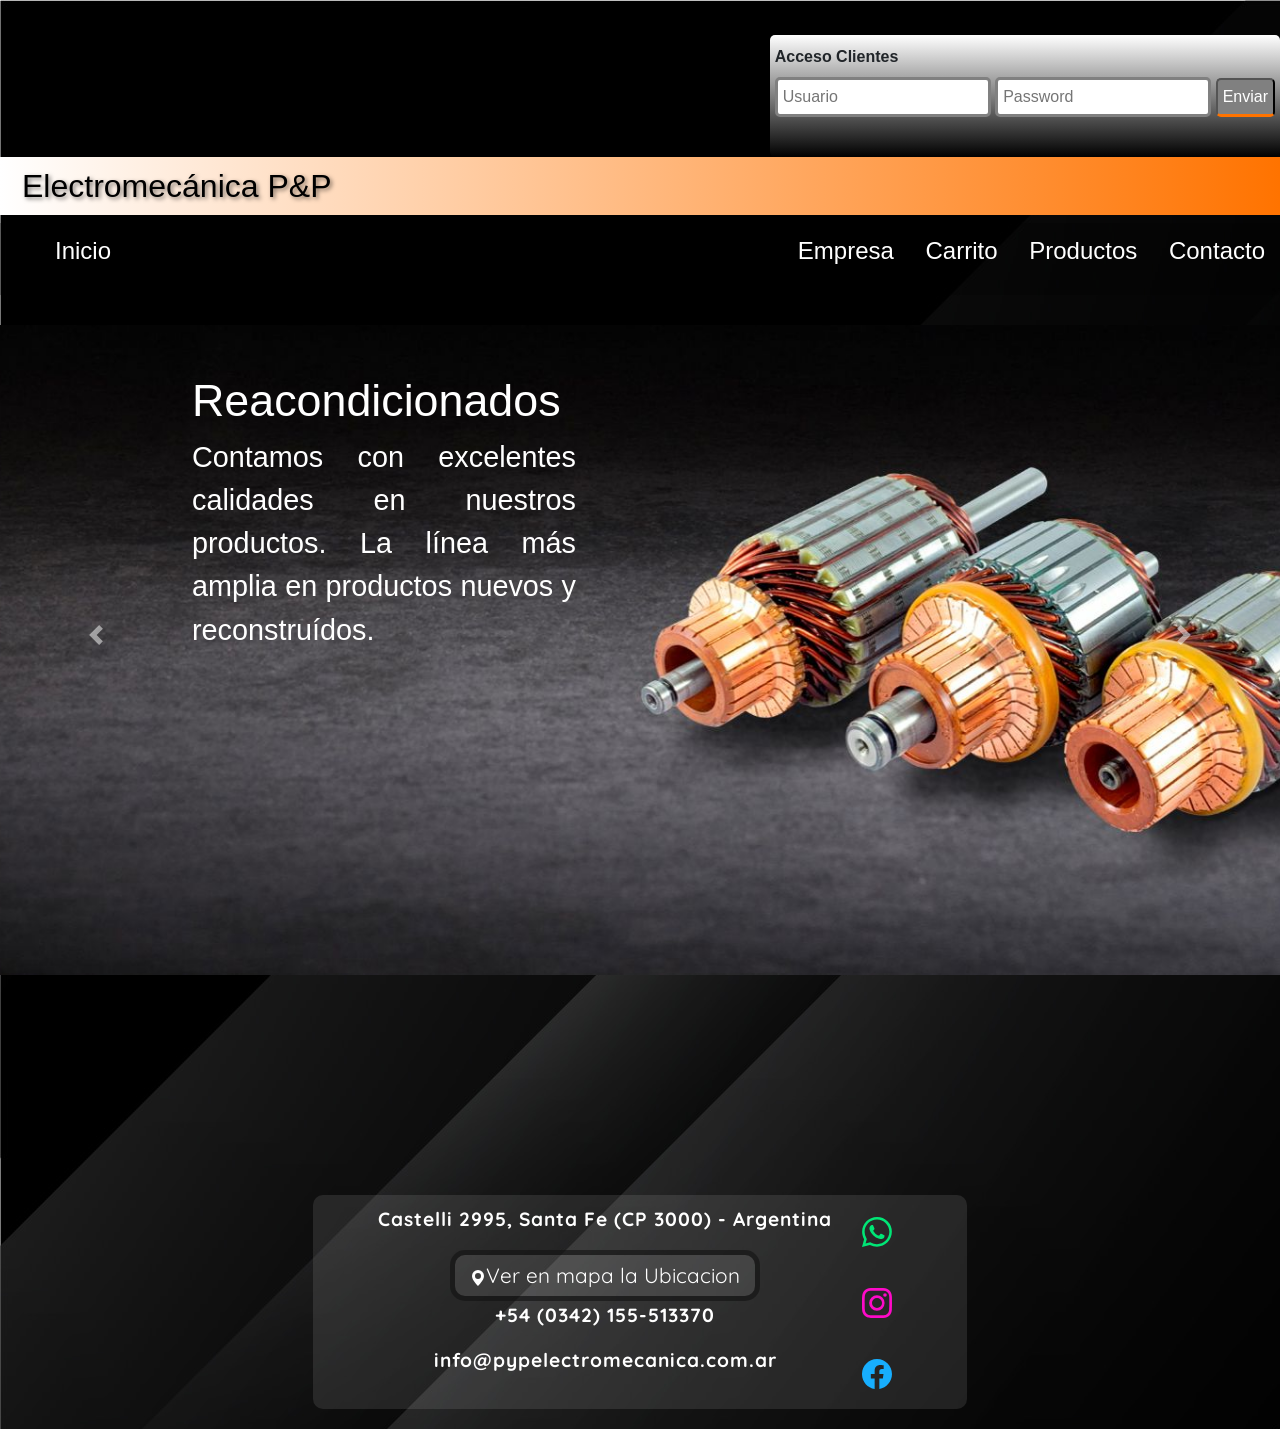
<file: index.html>
<!DOCTYPE html>
<html lang="en">
<head>
    <meta charset="UTF-8">
    <meta name="viewport" content="width=device-width, initial-scale=1.0">
    <meta name="description" content="Líder en respuestos de electricidad del automotor con la variedad mas amplia">
    <meta name="keywords" content="escobilla portaescobilla regulador motores_de_arranque estaño automotor">
    <title>Electromecánica P&P</title>
    <link rel="icon" href="./assets/pyp.png" type="img">
    <link rel="stylesheet" type="text/css" href="https://stackpath.bootstrapcdn.com/bootstrap/4.5.2/css/bootstrap.min.css">
    <script src="https://code.jquery.com/jquery-3.6.0.min.js"></script>
    <link rel="stylesheet" type="text/css" href="https://cdnjs.cloudflare.com/ajax/libs/animate.css/4.1.1/animate.min.css"/>
    <link rel="stylesheet" type="text/css" href="./estilos/estilo.css">
</head>
<body>
    <header>
        <div class="contenedor">
            <div class="acceso">
                <span>Acceso Clientes</span>
                <div class="input">
                    <input class="user" type="text" placeholder="Usuario">
                    <input class="pass" type="password" placeholder="Password">
                    <button class="enviar">Enviar</button>
                </div>
            </div>
        </div>
        <div class="compania">
            <h1 class="animate__animated animate__backInDown">Electromecánica P&P</h1>
        </div>
        <nav class="navegacion">
            <div class="inicio">
                <ul>
                    <li>
                        <a href="./index.html">Inicio</a> 
                    </li>
                </ul>
            </div>
            <div class="enlaces">
                <ul>
                    <li><a href="./page/empresa.html">Empresa</a></li>
                    <li><a href="./page/carrito.html">Carrito</a></li>
                    <li><a href="./page/producto.html">Productos</a></li>
                    <li><a href="./page/contacto.html">Contacto</a></li>
                </ul>
            <!-- Lista desplegable para pantallas pequeñas -->
                <select class="responsive-dropdown">
                    <option value="./index.html" selected>Inicio</a></option>
                    <option value="./page/empresa.html">Empresa</option>
                    <option value="./page/carrito.html">Carrito</option>
                    <option value="./page/producto.html">Productos</option>
                    <option value="./page/contacto.html">Contacto</option>
                </select>
            </div>
        </nav>
    </header>
    <main>
        <!-- Elementos de mi carrusel -->
        <div id="carousel" class="carousel slide" data-ride="carousel">
            <div class="carousel-inner">
                <div class="carousel-item active carousel-item-background reacondicionados">
                    <div class="carousel-caption d-md-flex align-items-center">
                        <div class="text">
                            <h2>Reacondicionados</h2>
                            <p>Contamos con excelentes calidades en nuestros productos. La línea más amplia en productos nuevos y reconstruídos. </p>
                        </div>
                    </div>
                </div>
                <div class="carousel-item carousel-item-background reguladores">
                    <div class="carousel-caption d-md-flex align-items-center">
                        <div class="text">
                            <h2>Reguladores</h2>
                            <p>Amplia línea de modelos en 12v y 24v. Importados y testeados de la mejor calidad</p>
                        </div>
                    </div>
                </div>
                <div class="carousel-item carousel-item-background portadiodos">
                    <div class="carousel-caption d-md-flex align-items-center">
                        <div class="text">
                            <h2>Rectificadores</h2>
                            <p>Excelente calidad, gran variedad y precios competitivos</p>
                        </div>
                    </div>
                </div>
            </div>
            <!-- Controles de navegación -->
            <a class="carousel-control-prev" href="#carousel" role="button" data-slide="prev">
                <span class="carousel-control-prev-icon" aria-hidden="true"></span>
                <span class="sr-only">Anterior</span>
            </a>
            <a class="carousel-control-next" href="#carousel" role="button" data-slide="next">
                <span class="carousel-control-next-icon" aria-hidden="true"></span>
                <span class="sr-only">Siguiente</span>
            </a>
        </div>
    </main>
    <footer>
        <div class="contactarse">
            <div class="contactoSinRedes">
                <p>Castelli 2995, Santa Fe (CP 3000) - Argentina</p>
                <button class="ubicacion">
                    <a href="https://www.google.com/maps/place//@-31.5991731,-60.6865821,15z?entry=ttu" target="black">
                        <svg xmlns="http://www.w3.org/2000/svg" width="16" height="16" fill="currentColor" class="bi bi-geo-alt-fill" viewBox="0 0 16 16">
                        <path d="M8 16s6-5.686 6-10A6 6 0 0 0 2 6c0 4.314 6 10 6 10m0-7a3 3 0 1 1 0-6 3 3 0 0 1 0 6"/>
                        </svg>Ver en mapa la Ubicacion</a></button>
                <p>+54 (0342) 155-513370</p>
                <p>info@pypelectromecanica.com.ar</p>
            </div>
            <div class="contactoConRedes">
                <a href="">
                    <svg id="verde" xmlns="http://www.w3.org/2000/svg" width="16" height="16" fill="currentColor" class="bi bi-whatsapp" viewBox="0 0 16 16">
                    <path d="M13.601 2.326A7.854 7.854 0 0 0 7.994 0C3.627 0 .068 3.558.064 7.926c0 1.399.366 2.76 1.057 3.965L0 16l4.204-1.102a7.933 7.933 0 0 0 3.79.965h.004c4.368 0 7.926-3.558 7.93-7.93A7.898 7.898 0 0 0 13.6 2.326zM7.994 14.521a6.573 6.573 0 0 1-3.356-.92l-.24-.144-2.494.654.666-2.433-.156-.251a6.56 6.56 0 0 1-1.007-3.505c0-3.626 2.957-6.584 6.591-6.584a6.56 6.56 0 0 1 4.66 1.931 6.557 6.557 0 0 1 1.928 4.66c-.004 3.639-2.961 6.592-6.592 6.592zm3.615-4.934c-.197-.099-1.17-.578-1.353-.646-.182-.065-.315-.099-.445.099-.133.197-.513.646-.627.775-.114.133-.232.148-.43.05-.197-.1-.836-.308-1.592-.985-.59-.525-.985-1.175-1.103-1.372-.114-.198-.011-.304.088-.403.087-.088.197-.232.296-.346.1-.114.133-.198.198-.33.065-.134.034-.248-.015-.347-.05-.099-.445-1.076-.612-1.47-.16-.389-.323-.335-.445-.34-.114-.007-.247-.007-.38-.007a.729.729 0 0 0-.529.247c-.182.198-.691.677-.691 1.654 0 .977.71 1.916.81 2.049.098.133 1.394 2.132 3.383 2.992.47.205.84.326 1.129.418.475.152.904.129 1.246.08.38-.058 1.171-.48 1.338-.943.164-.464.164-.86.114-.943-.049-.084-.182-.133-.38-.232z"/>
                    </svg>
                </a>
                <a href="">
                    <svg id="lila" xmlns="http://www.w3.org/2000/svg" width="16" height="16" fill="currentColor" class="bi bi-instagram" viewBox="0 0 16 16">
                        <path d="M8 0C5.829 0 5.556.01 4.703.048 3.85.088 3.269.222 2.76.42a3.917 3.917 0 0 0-1.417.923A3.927 3.927 0 0 0 .42 2.76C.222 3.268.087 3.85.048 4.7.01 5.555 0 5.827 0 8.001c0 2.172.01 2.444.048 3.297.04.852.174 1.433.372 1.942.205.526.478.972.923 1.417.444.445.89.719 1.416.923.51.198 1.09.333 1.942.372C5.555 15.99 5.827 16 8 16s2.444-.01 3.298-.048c.851-.04 1.434-.174 1.943-.372a3.916 3.916 0 0 0 1.416-.923c.445-.445.718-.891.923-1.417.197-.509.332-1.09.372-1.942C15.99 10.445 16 10.173 16 8s-.01-2.445-.048-3.299c-.04-.851-.175-1.433-.372-1.941a3.926 3.926 0 0 0-.923-1.417A3.911 3.911 0 0 0 13.24.42c-.51-.198-1.092-.333-1.943-.372C10.443.01 10.172 0 7.998 0h.003zm-.717 1.442h.718c2.136 0 2.389.007 3.232.046.78.035 1.204.166 1.486.275.373.145.64.319.92.599.28.28.453.546.598.92.11.281.24.705.275 1.485.039.843.047 1.096.047 3.231s-.008 2.389-.047 3.232c-.035.78-.166 1.203-.275 1.485a2.47 2.47 0 0 1-.599.919c-.28.28-.546.453-.92.598-.28.11-.704.24-1.485.276-.843.038-1.096.047-3.232.047s-2.39-.009-3.233-.047c-.78-.036-1.203-.166-1.485-.276a2.478 2.478 0 0 1-.92-.598 2.48 2.48 0 0 1-.6-.92c-.109-.281-.24-.705-.275-1.485-.038-.843-.046-1.096-.046-3.233 0-2.136.008-2.388.046-3.231.036-.78.166-1.204.276-1.486.145-.373.319-.64.599-.92.28-.28.546-.453.92-.598.282-.11.705-.24 1.485-.276.738-.034 1.024-.044 2.515-.045v.002zm4.988 1.328a.96.96 0 1 0 0 1.92.96.96 0 0 0 0-1.92zm-4.27 1.122a4.109 4.109 0 1 0 0 8.217 4.109 4.109 0 0 0 0-8.217zm0 1.441a2.667 2.667 0 1 1 0 5.334 2.667 2.667 0 0 1 0-5.334"/>
                    </svg>
                </a>
                <a href="">
                    <svg id="azul" xmlns="http://www.w3.org/2000/svg" width="16" height="16" fill="currentColor" class="bi bi-facebook" viewBox="0 0 16 16">
                        <path d="M16 8.049c0-4.446-3.582-8.05-8-8.05C3.58 0-.002 3.603-.002 8.05c0 4.017 2.926 7.347 6.75 7.951v-5.625h-2.03V8.05H6.75V6.275c0-2.017 1.195-3.131 3.022-3.131.876 0 1.791.157 1.791.157v1.98h-1.009c-.993 0-1.303.621-1.303 1.258v1.51h2.218l-.354 2.326H9.25V16c3.824-.604 6.75-3.934 6.75-7.951"/>
                    </svg>
                </a>
            </div>
        </div>
    </footer>
    <script>
        $(document).ready(function(){
            $('.responsive-dropdown').change(function(){
                window.location.href = $(this).val();
            });
        });
    </script>
    <script src="https://code.jquery.com/jquery-3.5.1.slim.min.js"></script>
    <script src="https://cdn.jsdelivr.net/npm/@popperjs/core@2.10.2/dist/umd/popper.min.js"></script>
    <script src="https://stackpath.bootstrapcdn.com/bootstrap/4.5.2/js/bootstrap.min.js"></script>
</body>
</html>
</file>
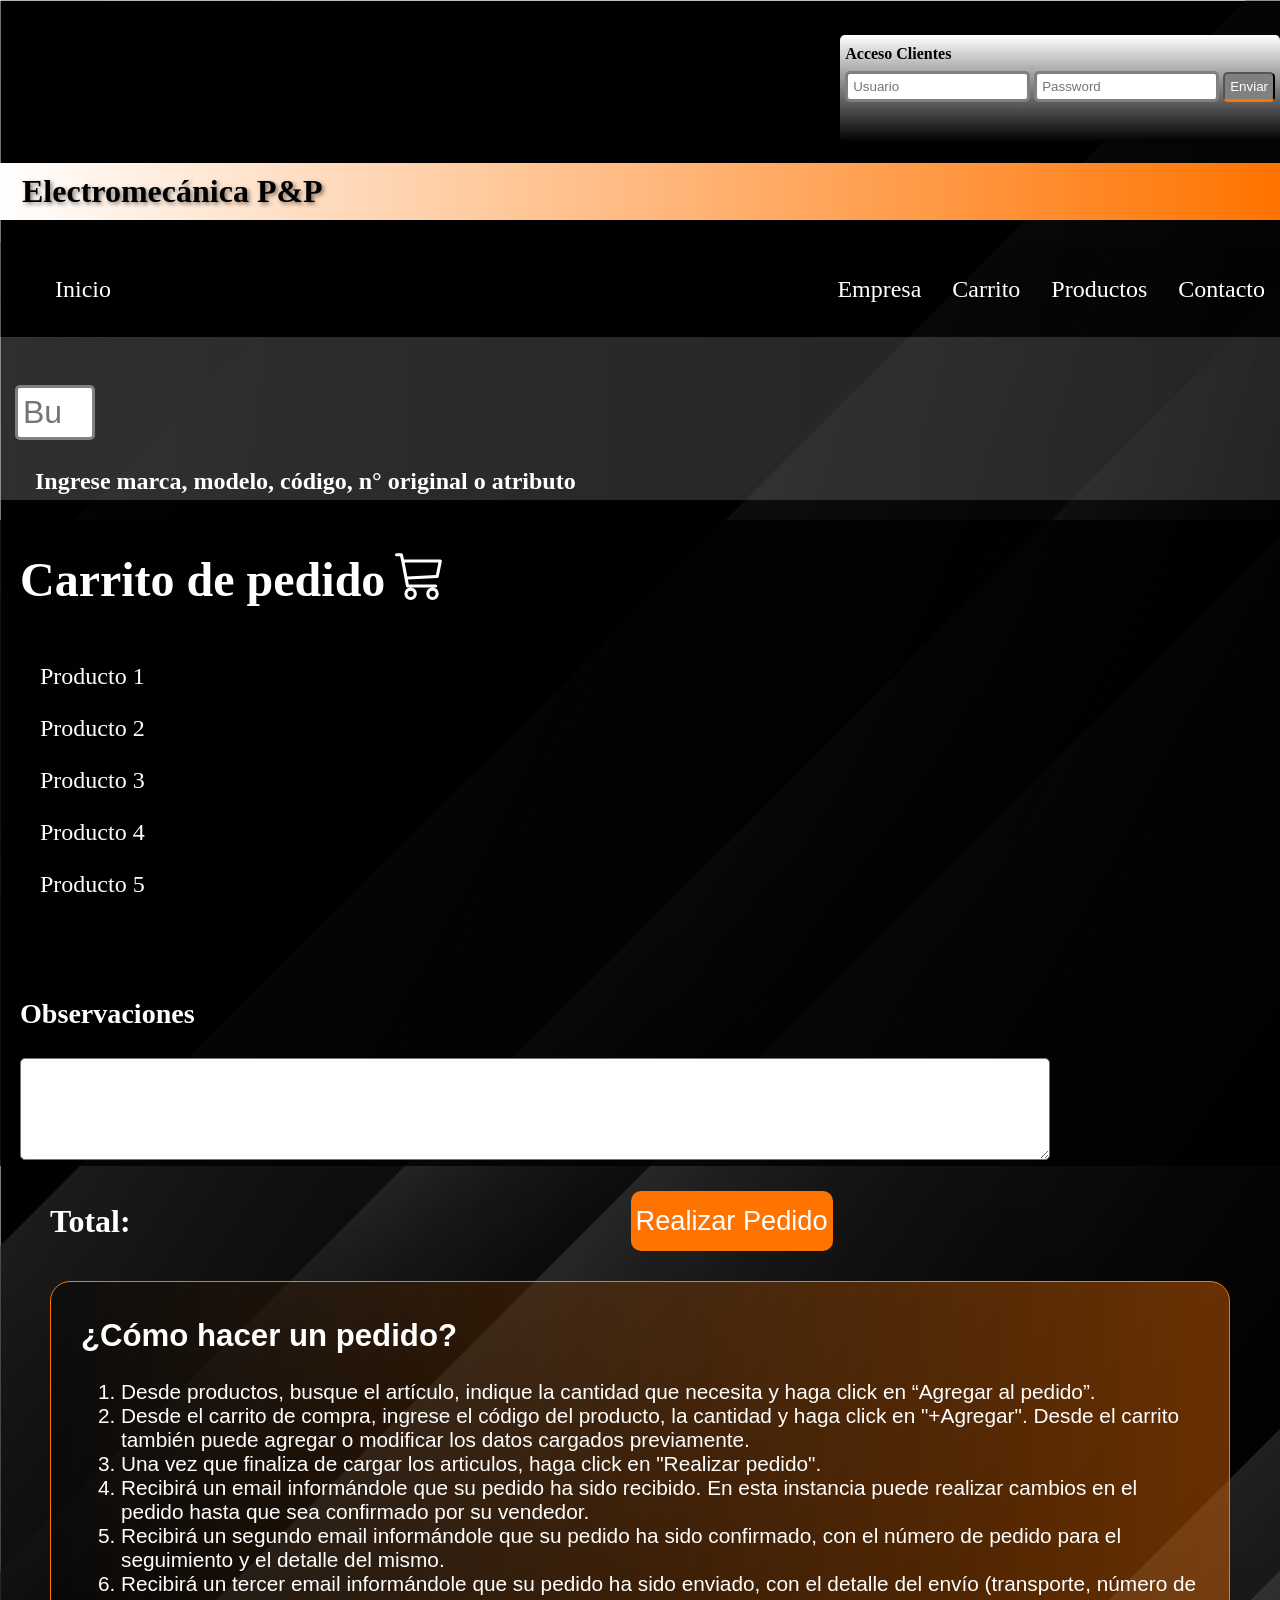
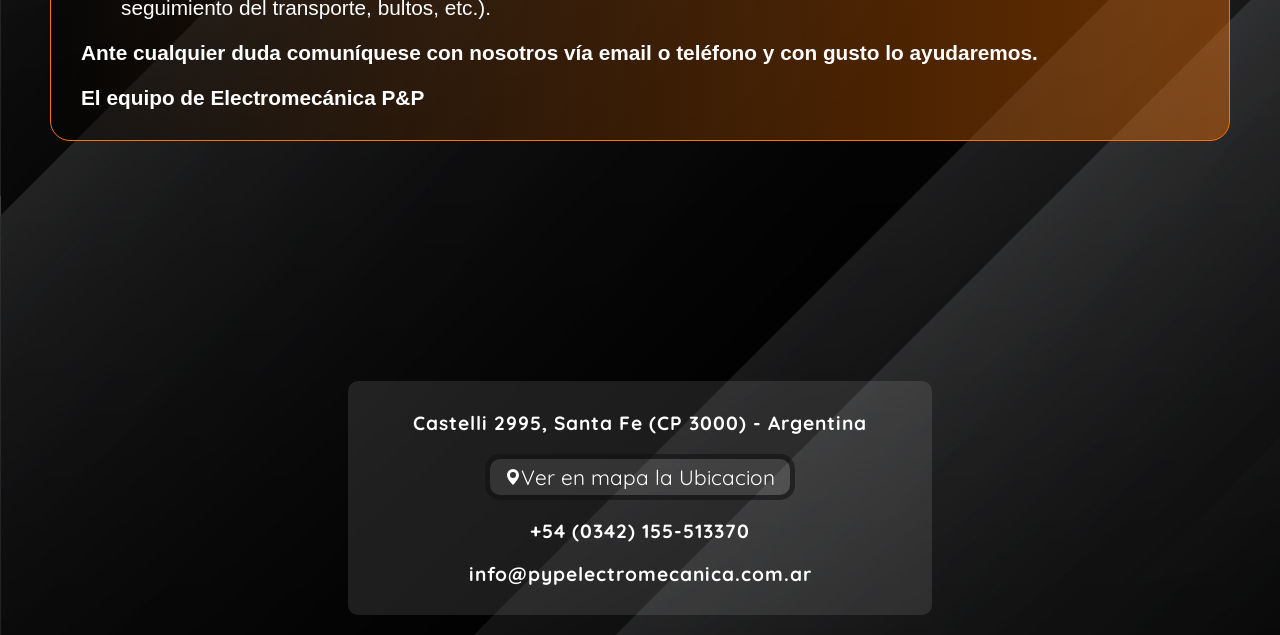
<file: page/carrito.html>
<!DOCTYPE html>
<html lang="en">
<head>
    <meta charset="UTF-8">
    <meta name="viewport" content="width=device-width, initial-scale=1.0">
    <meta name="description" content="Es sencillo, práctico y actualizado. Buscas tu producto, lo cargar en el carrtio, realizas el pedido y es tuyo en el día">
    <meta name="keywords" content="escobilla portaescobilla regulador motores_de_arranque estaño automotor">
    <title>Carrito</title>
    <link rel="icon" href="../assets/pyp.png" type="img">
    <script src="https://code.jquery.com/jquery-3.6.0.min.js"></script>
    <link rel="stylesheet" type="text/css" href="https://cdnjs.cloudflare.com/ajax/libs/animate.css/4.1.1/animate.min.css"/>
    <link rel="stylesheet" type="text/css" href="../estilos/estilo.css">
    <link rel="stylesheet" type="text/css" href="../estilos/_estiloCarrito.css">
</head>
<body>
    <header>
        <div class="contenedor">
            <div class="acceso">
                <span>Acceso Clientes</span>
                <div class="input">
                    <input class="user" type="text" placeholder="Usuario">
                    <input class="pass" type="password" placeholder="Password">
                    <button class="enviar">Enviar</button>
                </div>
            </div>
        </div>
    </header>
    <main>
        <div class="compania">
            <h1 class="animate__animated animate__backInDown">Electromecánica P&P</h1>
        </div>
        <nav class="navegacion">
            <div class="inicio">
                <ul>
                    <li>
                        <a href="../index.html">Inicio</a> 
                    </li>
                </ul>
            </div>
            <div class="enlaces">
                <ul>
                    <li><a href="../page/empresa.html">Empresa</a></li>
                    <li><a href="../page/carrito.html">Carrito</a></li>
                    <li><a href="../page/producto.html">Productos</a></li>
                    <li><a href="../page/contacto.html">Contacto</a></li>
                </ul>
                <!-- Lista desplegable para pantallas pequeñas -->
                <select class="responsive-dropdown">
                    <option value="../index.html">Inicio</option>
                    <option value="../page/empresa.html">Empresa</option>
                    <option value="../page/carrito.html" selected>Carrito</option>
                    <option value="../page/producto.html">Productos</option>
                    <option value="../page/contacto.html">Contacto</option>
                </select>
            </div>
        </nav>
        <div class="busqueda">
            <input class="busquedaProducto" type="search" placeholder="Buscar">
                <a href="">
                    <svg class="animate__animated animate__zoomOutUp animate__delay-3s" xmlns="http://www.w3.org/2000/svg" width="16" height="16" fill="currentColor" class="bi bi-search" viewBox="0 0 16 16">
                        <path d="M11.742 10.344a6.5 6.5 0 1 0-1.397 1.398h-.001q.044.06.098.115l3.85 3.85a1 1 0 0 0 1.415-1.414l-3.85-3.85a1 1 0 0 0-.115-.1zM12 6.5a5.5 5.5 0 1 1-11 0 5.5 5.5 0 0 1 11 0"/>
                    </svg>
                </a>
            <p>Ingrese marca, modelo, código, n° original o atributo</p>
        </div>
        <div class="pedido">
            <div class="carrito">
                <h1>Carrito de pedido</h1>
                <svg xmlns="http://www.w3.org/2000/svg" width="16" height="16" fill="currentColor" class="bi bi-cart3" viewBox="0 0 16 16">
                    <path d="M0 1.5A.5.5 0 0 1 .5 1H2a.5.5 0 0 1 .485.379L2.89 3H14.5a.5.5 0 0 1 .49.598l-1 5a.5.5 0 0 1-.465.401l-9.397.472L4.415 11H13a.5.5 0 0 1 0 1H4a.5.5 0 0 1-.491-.408L2.01 3.607 1.61 2H.5a.5.5 0 0 1-.5-.5M3.102 4l.84 4.479 9.144-.459L13.89 4H3.102zM5 12a2 2 0 1 0 0 4 2 2 0 0 0 0-4m7 0a2 2 0 1 0 0 4 2 2 0 0 0 0-4m-7 1a1 1 0 1 1 0 2 1 1 0 0 1 0-2m7 0a1 1 0 1 1 0 2 1 1 0 0 1 0-2"/>
                </svg>
            </div>
            <div class="listaDeProductos">
                <ol>
                    <li>Producto 1</li>
                    <li>Producto 2</li>
                    <li>Producto 3</li>
                    <li>Producto 4</li>
                    <li>Producto 5</li>
                </ol>    
            </div>
            <div class="observaciones">
                <form>
                    <h3>Observaciones</h3>
                    <textarea></textarea>
                </form>
            </div>
        </div>
        <div class="total">
            <div class="montoTotal">
                <h1>Total: </h1>
                <span></span>
            </div>
            <button><a href="">Realizar Pedido</a></button>
        </div>
        <div class="indicacionesPedido">
            <h2>¿Cómo hacer un pedido?</h2>
            <ol>
                <li>Desde productos, busque el artículo, indique la cantidad que necesita y haga click en “Agregar al pedido”.</li>
                <li>Desde el carrito de compra, ingrese el código del producto, la cantidad y haga click en "+Agregar". Desde el carrito también puede agregar o modificar los datos cargados previamente.</li>
                <li>Una vez que finaliza de cargar los articulos, haga click en "Realizar pedido".</li>
                <li>Recibirá un email informándole que su pedido ha sido recibido. En esta instancia puede realizar cambios en el pedido hasta que sea confirmado por su vendedor.</li>
                <li>Recibirá un segundo email informándole que su pedido ha sido confirmado, con el número de pedido para el seguimiento y el detalle del mismo.</li>
                <li>Recibirá un tercer email informándole que su pedido ha sido enviado, con el detalle del envío (transporte, número de seguimiento del transporte, bultos, etc.).</li>
            </ol>
            <p><strong>Ante cualquier duda comuníquese con nosotros vía email o teléfono y con gusto lo ayudaremos.</strong></p>
            <p><strong>El equipo de Electromecánica P&P</strong></p>
        </div>
    </main>
    <footer>
        <div class="contactarse">
            <div class="contactoSinRedes">
                <p>Castelli 2995, Santa Fe (CP 3000) - Argentina</p>
                <button class="ubicacion">
                    <a href="https://www.google.com/maps/place//@-31.5991731,-60.6865821,15z?entry=ttu" target="black">
                        <svg xmlns="http://www.w3.org/2000/svg" width="16" height="16" fill="currentColor" class="bi bi-geo-alt-fill" viewBox="0 0 16 16">
                        <path d="M8 16s6-5.686 6-10A6 6 0 0 0 2 6c0 4.314 6 10 6 10m0-7a3 3 0 1 1 0-6 3 3 0 0 1 0 6"/>
                        </svg>Ver en mapa la Ubicacion</a></button>
                <p>+54 (0342) 155-513370</p>
                <p>info@pypelectromecanica.com.ar</p>
            </div>
        </div>
    </footer>
    <script>
        $(document).ready(function(){
            $('.responsive-dropdown').change(function(){
                window.location.href = $(this).val();
            });
        });
    </script>
</body>
</html>
</file>
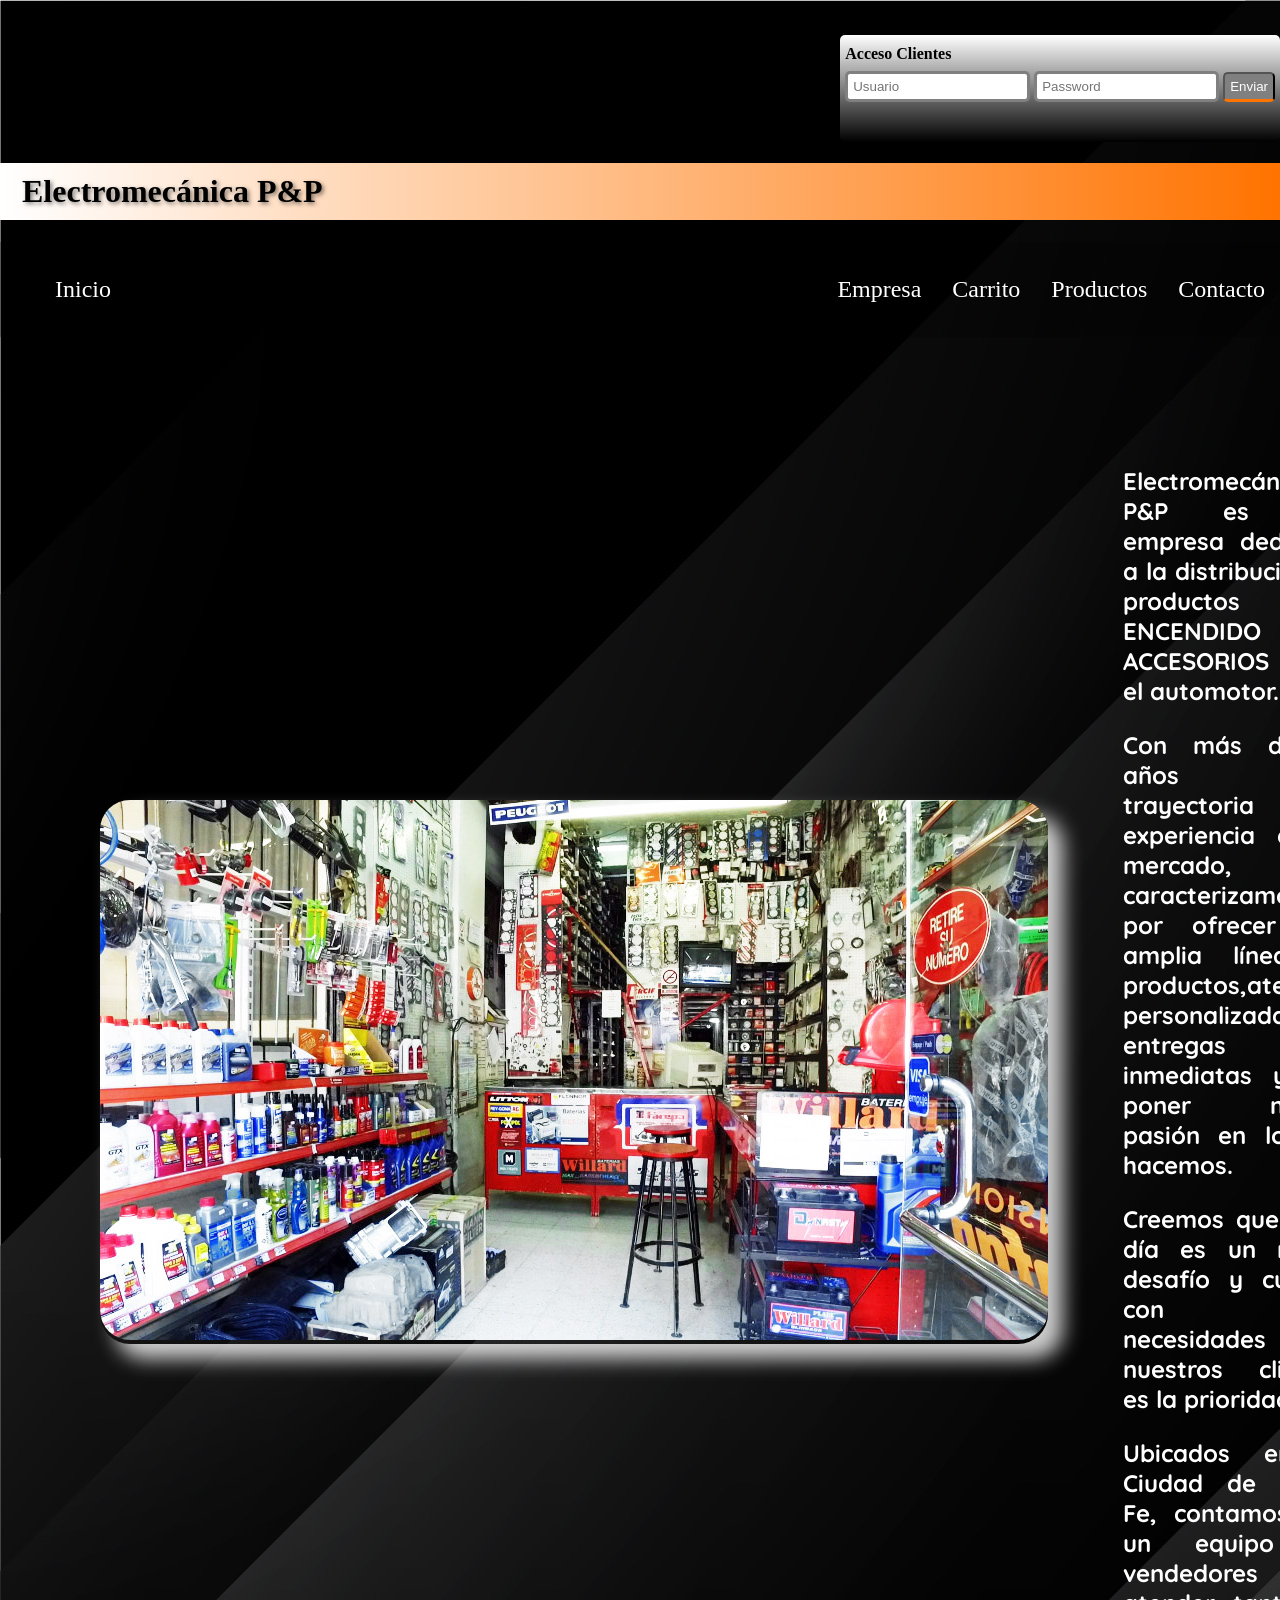
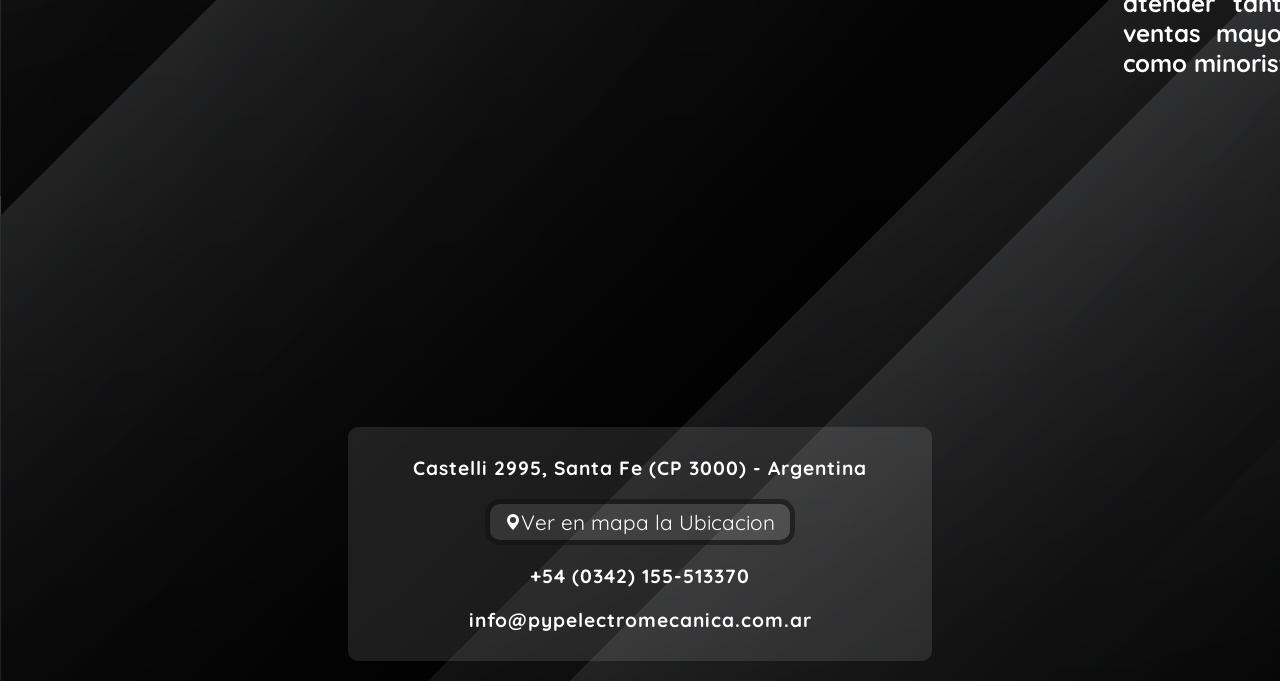
<file: page/empresa.html>
<!DOCTYPE html>
<html lang="en">
<head>
    <meta charset="UTF-8">
    <meta name="viewport" content="width=device-width, initial-scale=1.0">
    <meta name="description" content="Nuestros clientes nos recomiendan ya que brindamos el mejor soporte post-venta. Empresa familiar que sabe lo que hace.">
    <meta name="keywords" content="escobilla portaescobilla regulador motores_de_arranque estaño automotor">
    <title>Empresa</title>
    <link rel="icon" href="../assets/pyp.png" type="img">
    <script src="https://code.jquery.com/jquery-3.6.0.min.js"></script>
    <link rel="stylesheet" type="text/css" href="https://cdnjs.cloudflare.com/ajax/libs/animate.css/4.1.1/animate.min.css"/>
    <link rel="stylesheet" type="text/css" href="../estilos/estilo.css">
    <link rel="stylesheet" type="text/css" href="../estilos/_estiloEmpresa.css">
</head>
<body>
    <header>
        <div class="contenedor">
            <div class="acceso">
                <span>Acceso Clientes</span>
                <div class="input">
                    <input class="user" type="text" placeholder="Usuario">
                    <input class="pass" type="password" placeholder="Password">
                    <button class="enviar">Enviar</button>
                </div>
            </div>
        </div>
        <div class="compania">
            <h1 class="animate__animated animate__backInDown">Electromecánica P&P</h1>
        </div>
        <nav class="navegacion">
            <div class="inicio">
                <ul>
                    <li>
                        <a href="../index.html">Inicio</a> 
                    </li>
                </ul>
            </div>
            <div class="enlaces">
                <ul>
                    <li><a href="../page/empresa.html">Empresa</a></li>
                    <li><a href="../page/carrito.html">Carrito</a></li>
                    <li><a href="../page/producto.html">Productos</a></li>
                    <li><a href="../page/contacto.html">Contacto</a></li>
                </ul>
                <!-- Lista desplegable para pantallas pequeñas -->
                <select class="responsive-dropdown">
                    <option value="../index.html">Inicio</option>
                    <option value="../page/empresa.html" selected>Empresa</option>
                    <option value="../page/carrito.html">Carrito</option>
                    <option value="../page/producto.html">Productos</option>
                    <option value="../page/contacto.html">Contacto</option>
                </select>
            </div>
        </nav>
    </header>
    <main>
        <div class="empresa">
            <div class="imagenLocal">
                <img src="../assets/local.jpg" alt="local de empresa">
            </div>
            <div class="descripcionEmpresa">
                <p>Electromecánica P&P es una empresa dedicada a la distribución de productos de ENCENDIDO y ACCESORIOS para el automotor.</p>
                <p>Con más de 10 años de trayectoria y experiencia en el mercado, nos caracterizamos por ofrecer una amplia línea de productos,atención personalizada, entregas inmediatas y por poner mucha pasión en lo que hacemos.</p>
                <p>Creemos que cada día es un nuevo desafío y cumplir con las necesidades de nuestros clientes es la prioridad.</p>
                <p>Ubicados en la Ciudad de Santa Fe, contamos con un equipo de vendedores para atender tanto las ventas mayoristas como minoristas.</p>
            </div>
        </div>
    </main>
    <footer>
        <div class="contactarse">
            <div class="contactoSinRedes">
                <p>Castelli 2995, Santa Fe (CP 3000) - Argentina</p>
                <button class="ubicacion">
                    <a href="https://www.google.com/maps/place//@-31.5991731,-60.6865821,15z?entry=ttu" target="black">
                        <svg xmlns="http://www.w3.org/2000/svg" width="16" height="16" fill="currentColor" class="bi bi-geo-alt-fill" viewBox="0 0 16 16">
                        <path d="M8 16s6-5.686 6-10A6 6 0 0 0 2 6c0 4.314 6 10 6 10m0-7a3 3 0 1 1 0-6 3 3 0 0 1 0 6"/>
                        </svg>Ver en mapa la Ubicacion</a></button>
                <p>+54 (0342) 155-513370</p>
                <p>info@pypelectromecanica.com.ar</p>
            </div>
        </div>
    </footer>
    <script>
        $(document).ready(function(){
            $('.responsive-dropdown').change(function(){
                window.location.href = $(this).val();
            });
        });
    </script>
</body>
</html>
</file>
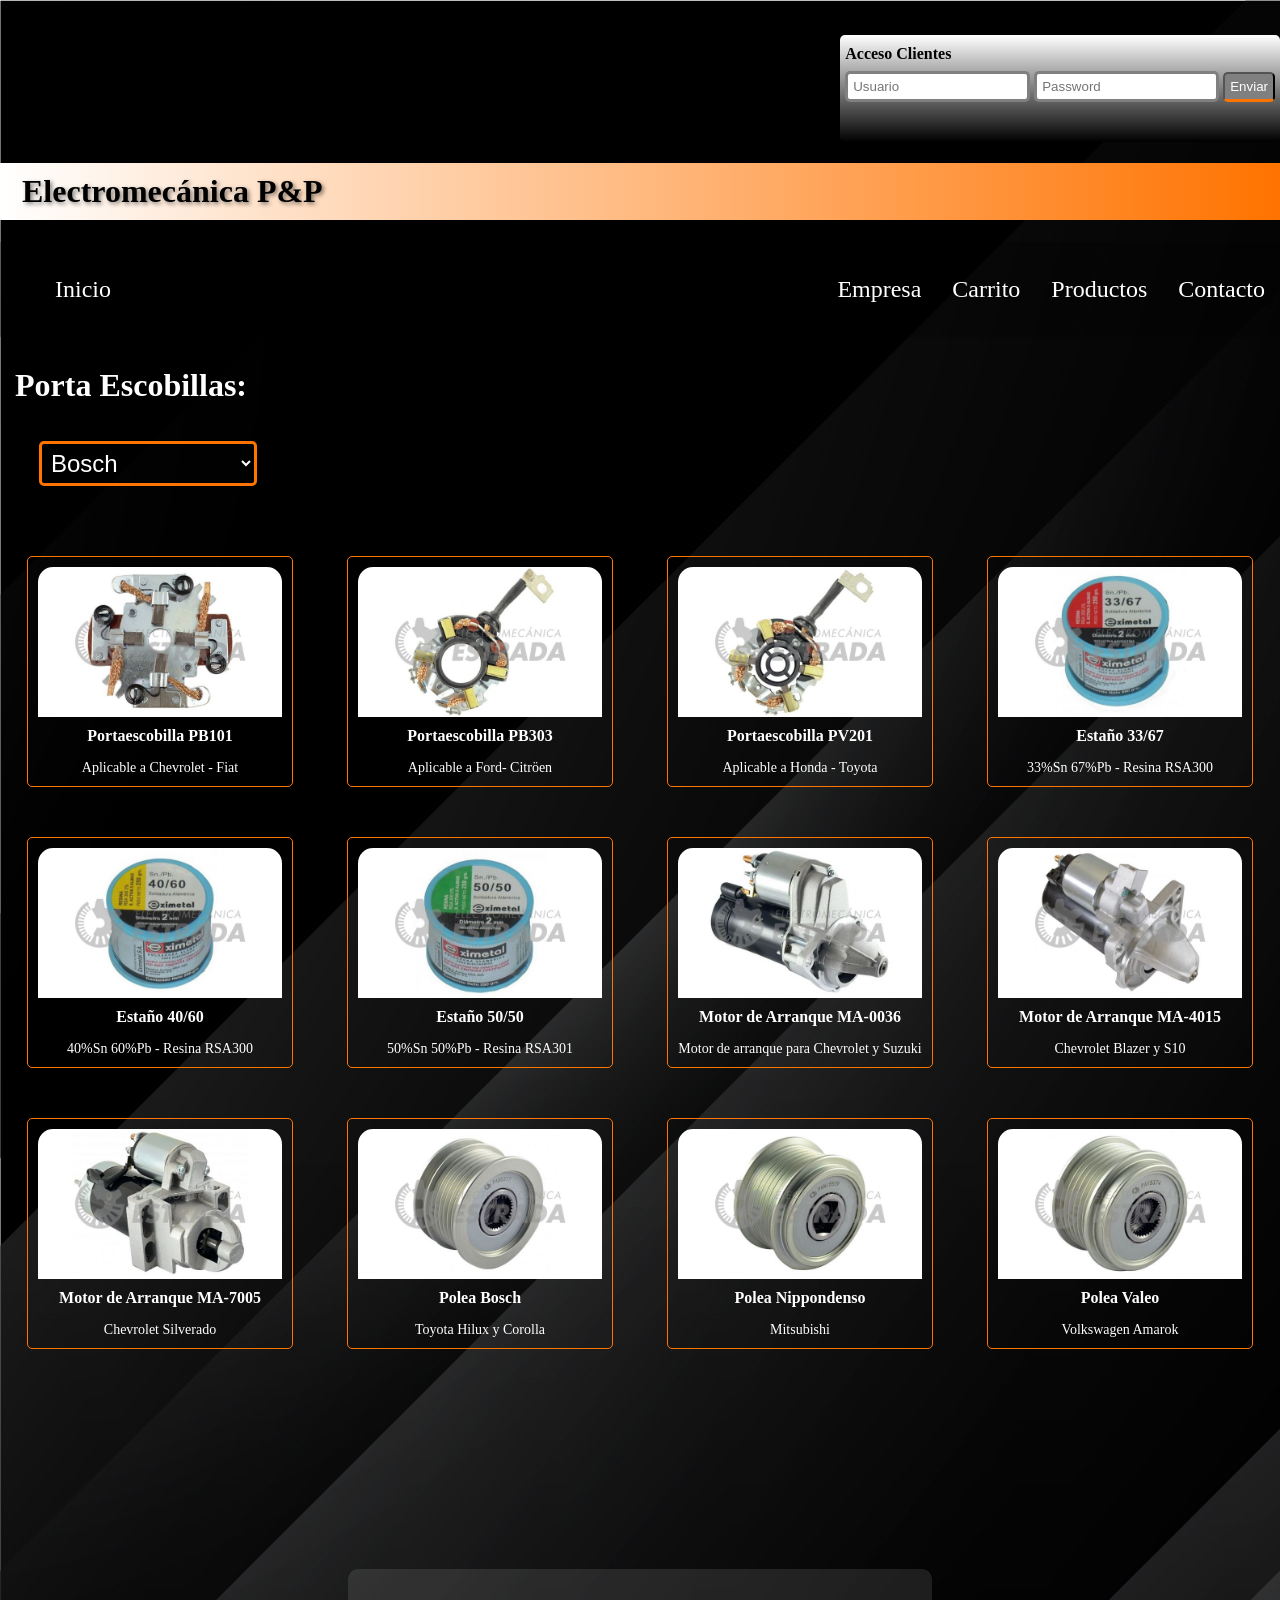
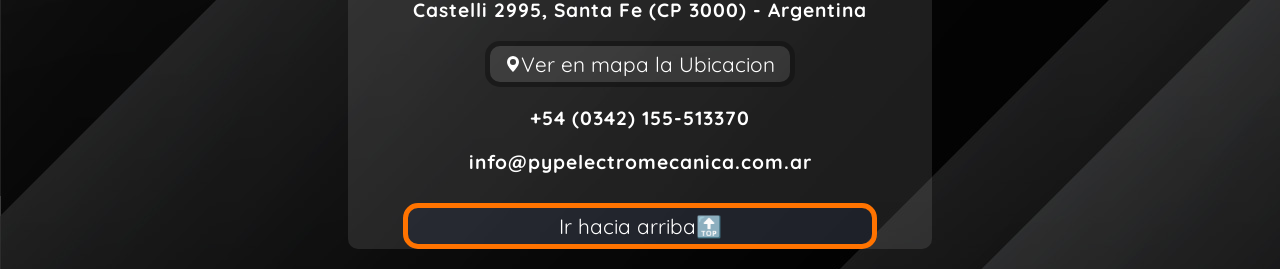
<file: page/producto.html>
<!DOCTYPE html>
<html lang="en">
<head>
    <meta charset="UTF-8">
    <meta name="viewport" content="width=device-width, initial-scale=1.0">
    <meta name="description" content="Los mejores productos con la calidad asegurada">
    <meta name="keywords" content="escobilla portaescobilla regulador motores_de_arranque estaño automotor">
    <title>Productos</title>
    <link rel="icon" href="../assets/pyp.png" type="img">
    <script src="https://code.jquery.com/jquery-3.6.0.min.js"></script>
    <link rel="stylesheet" type="text/css" href="https://cdnjs.cloudflare.com/ajax/libs/animate.css/4.1.1/animate.min.css"/>
    <link rel="stylesheet" type="text/css" href="../estilos/estilo.css">
    <link rel="stylesheet" type="text/css" href="../estilos/_estiloProducto.css">
</head>
<body>
    <header>
        <div class="contenedor">
            <div class="acceso">
                <span>Acceso Clientes</span>
                <div class="input">
                    <input class="user" type="text" placeholder="Usuario">
                    <input class="pass" type="password" placeholder="Password">
                    <button class="enviar">Enviar</button>
                </div>
            </div>
        </div>
        <div id="empresa" class="compania">
            <h1 class="animate__animated animate__backInDown">Electromecánica P&P</h1>
        </div>
        <nav class="navegacion">
            <div class="inicio">
                <ul>
                    <li>
                        <a href="../index.html">Inicio</a> 
                    </li>
                </ul>
            </div>
            <div class="enlaces">
                <ul>
                    <li><a href="../page/empresa.html">Empresa</a></li>
                    <li><a href="../page/carrito.html">Carrito</a></li>
                    <li><a href="../page/producto.html">Productos</a></li>
                    <li><a href="../page/contacto.html">Contacto</a></li>
                </ul>
                <!-- Lista desplegable para pantallas pequeñas -->
                <select class="responsive-dropdown">
                    <option value="../index.html">Inicio</option>
                    <option value="../page/empresa.html">Empresa</option>
                    <option value="../page/carrito.html">Carrito</option>
                    <option value="../page/producto.html" selected>Productos</option>
                    <option value="../page/contacto.html">Contacto</option>
                </select>
            </div>
        </nav>
    </header>
    <main>
        <div class="productos">
            <div class="productoBuscado">
                <h1>Porta Escobillas:</h1>
                <fieldset>
                    <select name="Filtrar por marca" id="filtrar">
                        <option value="">Bosch</option>
                        <option value="">Briggs & Stratton</option>
                        <option value="">Comstar</option>
                        <option value="">Delco Remy</option>
                        <option value="">Hitachi</option>
                        <option value="">Indiel</option>
                        <option value="">Iskra</option>
                        <option value="">Marelli</option>
                        <option value="">Mitsubishi</option>
                        <option value="">Motorcraft</option>
                        <option value="">Nippondenso</option>
                        <option value="">Valeo</option>
                    </select>
                </fieldset>
            </div>
        </div>
        <div class="listaProductos">
            <div class="tarjeta">
                <div class="imagenProducto"><img src="../assets/producto/portaescobilla1.jpg" alt="Portaescobilla escort"></div>
                <div class="titulo">Portaescobilla PB101</div>
                <div class="descripcion">Aplicable a Chevrolet - Fiat</div>
            </div>
            <div class="tarjeta">
                <div class="imagenProducto"><img src="../assets/producto/portaescobilla2.jpg" alt="Portaescobilla fiat"></div>
                <div class="titulo">Portaescobilla PB303</div>
                <div class="descripcion">Aplicable a Ford- Citröen</div>
            </div>
            <div class="tarjeta">
                <div class="imagenProducto"><img src="../assets/producto/portaescobilla3.jpg" alt="Portaescobilla honda"></div>
                <div class="titulo">Portaescobilla PV201</div>
                <div class="descripcion">Aplicable a Honda - Toyota</div>
            </div>
            <div class="tarjeta">
                <div class="imagenProducto"><img src="../assets/producto/estaño1.jpg" alt="Estaño 33/67"></div>
                <div class="titulo">Estaño 33/67</div>
                <div class="descripcion">33%Sn 67%Pb - Resina RSA300</div>
            </div>
            <div class="tarjeta">
                <div class="imagenProducto"><img src="../assets/producto/estaño2.jpg" alt="Estaño 40/60"></div>
                <div class="titulo">Estaño 40/60</div>
                <div class="descripcion">40%Sn 60%Pb - Resina RSA300</div>
            </div>
            <div class="tarjeta">
                <div class="imagenProducto"><img src="../assets/producto/estaño3.jpg" alt="Estaño 50/50"></div>
                <div class="titulo">Estaño 50/50</div>
                <div class="descripcion">50%Sn 50%Pb - Resina RSA301</div>
            </div>
            <div class="tarjeta">
                <div class="imagenProducto"><img src="../assets/producto/motorDeArranque1.jpg" alt="Motor de Arranque de hilux"></div>
                <div class="titulo">Motor de Arranque MA-0036</div>
                <div class="descripcion">Motor de arranque para Chevrolet y Suzuki</div>
            </div>
            <div class="tarjeta">
                <div class="imagenProducto"><img src="../assets/producto/motorDeArranque2.jpg" alt="Motor de Arranque Nissan"></div>
                <div class="titulo">Motor de Arranque MA-4015</div>
                <div class="descripcion">Chevrolet Blazer y S10</div>
            </div>
            <div class="tarjeta">
                <div class="imagenProducto"><img src="../assets/producto/motorDeArranque3.jpg" alt="Motor de Arranque Fit"></div>
                <div class="titulo">Motor de Arranque MA-7005</div>
                <div class="descripcion">Chevrolet Silverado</div>
            </div>
            <div class="tarjeta">
                <div class="imagenProducto"><img src="../assets/producto/polea1.jpg" alt="Polea alternador Bosch"></div>
                <div class="titulo">Polea Bosch</div>
                <div class="descripcion">Toyota Hilux y Corolla</div>
            </div>
            <div class="tarjeta">
                <div class="imagenProducto"><img src="../assets/producto/polea2.jpg" alt="Polea alternador Nippondenso"></div>
                <div class="titulo">Polea Nippondenso</div>
                <div class="descripcion">Mitsubishi</div>
            </div>
            <div class="tarjeta">
                <div class="imagenProducto"><img src="../assets/producto/polea3.jpg" alt="Polea alternador Valeo"></div>
                <div class="titulo">Polea Valeo</div>
                <div class="descripcion">Volkswagen Amarok</div>
            </div>
        </div>
    </main>
    <footer>
        <div class="contactarse">
            <div class="contactoSinRedes">
                <p>Castelli 2995, Santa Fe (CP 3000) - Argentina</p>
                <button class="ubicacion">
                    <a href="https://www.google.com/maps/place//@-31.5991731,-60.6865821,15z?entry=ttu" target="black">
                        <svg xmlns="http://www.w3.org/2000/svg" width="16" height="16" fill="currentColor" class="bi bi-geo-alt-fill" viewBox="0 0 16 16">
                        <path d="M8 16s6-5.686 6-10A6 6 0 0 0 2 6c0 4.314 6 10 6 10m0-7a3 3 0 1 1 0-6 3 3 0 0 1 0 6"/>
                        </svg>Ver en mapa la Ubicacion</a></button>
                <p>+54 (0342) 155-513370</p>
                <p>info@pypelectromecanica.com.ar</p>
            </div>
            <button id="arriba"><a href="#empresa">Ir hacia arriba🔝</a></button>
        </div>
    </footer>
    <script>
        $(document).ready(function(){
            $('.responsive-dropdown').change(function(){
                window.location.href = $(this).val();
            });
        });
    </script>
</body>
</html>
</file>
<file: estilos/estilo.css>
@import url("https://fonts.googleapis.com/css2?family=Quicksand:wght@300&display=swap");
body {
  background-image: url(../assets/fondo-negro.jpg);
  margin: 0;
  padding: 0;
  display: flex;
  flex-direction: column;
  max-width: 100%;
  max-height: 100%;
}

footer {
  bottom: 5px;
  justify-content: center;
  padding: 20px 0px;
  margin-top: 200px;
  font-family: "Quicksand", sans-serif;
  font-size: 1.2rem;
  font-weight: 700;
  max-width: 100%;
  margin-left: auto;
  margin-right: auto;
  box-sizing: border-box;
  width: 80%;
  display: flex;
  flex-direction: row;
  justify-content: space-around;
}

a {
  text-decoration: none;
}

.contenedor {
  display: flex;
  justify-content: flex-end;
  margin-top: 35px;
  margin-left: auto;
}

.acceso {
  border-radius: 5px;
  background-image: linear-gradient(to bottom, white, black);
  padding: 10px 5px 20px 5px;
}
.acceso span {
  font-weight: 600;
}

input {
  border: solid 3px grey;
  border-radius: 5px;
  padding: 5px;
  margin-top: 8px;
  margin-bottom: 20px;
  color: black;
}

.enviar {
  color: white;
  border-radius: 5px;
  border-bottom: 3px solid rgb(255, 115, 0);
  background-color: grey;
  padding: 5px;
  cursor: pointer;
}

.compania {
  padding-left: 12px;
  background-image: linear-gradient(to left, rgb(255, 115, 0), white);
}
.compania h1 {
  padding: 10px;
  color: black;
  text-shadow: 2px 2px 4px rgba(0, 0, 0, 0.5);
  font-size: 2rem;
}

.navegacion {
  display: flex;
  justify-content: space-between;
  font-size: 1.5rem;
  background-color: rgba(0, 0, 0, 0.25);
  padding: 10px 15px;
}

.inicio {
  justify-items: center;
}
.inicio ul li a {
  color: white;
  text-decoration: none;
}
.inicio ul li a:hover {
  transition: 1s;
  border-bottom: 3px solid rgb(255, 115, 0);
}

.enlaces ul li a {
  color: white;
  margin-left: 25px;
  text-decoration: none;
}
.enlaces ul li a:hover {
  transition: 1s;
  border-bottom: 3px solid rgb(255, 115, 0);
}

ul li {
  list-style: none;
  display: inline;
}

.carousel-item-background {
  background-size: cover;
  background-position: center;
  height: 650px;
  width: 100%;
  margin-top: 30px;
}

.reacondicionados {
  background-image: url("../assets/solenoides.jpg");
}

.reguladores {
  background-image: url("../assets/reguladores.jpg");
}

.portadiodos {
  background-image: url("../assets/rectificadores.jpg");
}

.carousel-caption {
  top: 30%;
  transform: translateY(-50%);
  max-width: 30%;
}
.carousel-caption h2 {
  font-size: 2.8rem;
  text-align: justify;
}
.carousel-caption p {
  font-size: 1.8rem;
  text-align: justify;
}

.contactarse {
  display: flex;
  flex-direction: row;
  justify-content: center;
  text-align: center;
  background-color: rgba(255, 255, 255, 0.1);
  border-radius: 10px;
  padding: 0px 55px;
}

.contactoSinRedes {
  padding: 10px;
  border-radius: 5px;
}
.contactoSinRedes p {
  color: white;
  letter-spacing: 1px;
}
.contactoSinRedes button {
  font-family: "Quicksand", sans-serif;
  font-size: 1.3rem;
  font-weight: 400;
  border-radius: 15px;
  background-color: rgba(255, 255, 255, 0.1);
  border: 5px solid rgba(0, 0, 0, 0.567);
  padding: 5px 15px;
}
.contactoSinRedes button a {
  color: white;
}

#verde {
  color: #00E676;
}

#lila {
  color: #FE0AC8;
}

#azul {
  color: #17AEFE;
}

.contactoConRedes {
  display: flex;
  flex-direction: column;
  justify-content: center;
}
.contactoConRedes svg {
  height: 30px;
  width: 30px;
  transition: transform 0.3s, translateY 0.3s;
}
.contactoConRedes svg:hover {
  transform: scale(1.5) translateY(-15px);
}
.contactoConRedes a {
  margin: 20px;
}

.responsive-dropdown {
  display: none;
}

@media only screen and (min-width: 880px) and (max-width: 1023px) {
  .acceso input {
    font-size: 0.8rem;
    padding: 2px;
  }
  .acceso button {
    padding: 1px;
    font-size: 0.7rem;
  }
  .navegacion {
    font-size: 1rem;
  }
  .compania h1 {
    font-size: 1.2rem;
  }
  .carousel {
    display: flex;
    justify-content: center;
  }
  .carousel-inner {
    width: 90%;
    display: flex;
    flex-wrap: wrap;
  }
  .carousel-item-background {
    width: 100%;
    height: 300px;
  }
  .carousel-item-background .text h2 {
    font-size: 1.5rem;
  }
  .carousel-item-background .text p {
    font-size: 1rem;
  }
  footer {
    margin-top: 50px;
  }
  .contactoSinRedes {
    margin: 0px 10px;
    background-color: transparent;
    padding: 10px;
    font-size: 0.8rem;
  }
  .contactoSinRedes button {
    font-size: 0.8rem;
  }
  .contactoConRedes a {
    margin: 8px;
  }
  .contactoConRedes svg {
    width: 70%;
  }
}
@media only screen and (max-width: 480px) {
  .contenedor {
    justify-content: center;
    margin-top: 10px;
  }
  .acceso {
    margin: 8px;
    justify-items: center;
    flex-direction: column;
  }
  .acceso span {
    font-size: 0.8rem;
    font-weight: 600;
  }
  .acceso input {
    font-size: 0.6rem;
  }
  .acceso button {
    font-size: 0.6rem;
  }
  .compania {
    background-color: transparent;
    border-bottom: solid 3px rgb(255, 115, 0);
    border-top: solid 3px rgb(255, 115, 0);
  }
  .compania h1 {
    text-align: center;
    font-size: 1.5rem;
    margin: 2px 0px;
  }
  .responsive-dropdown {
    display: flex;
    justify-content: center;
    width: 100%;
    margin: 0 auto;
  }
  select {
    font-size: 0.8rem;
  }
  .carousel-item-background {
    width: 100%;
    height: 180px;
  }
  .carousel-caption {
    max-width: 40%;
  }
  .text {
    max-width: 60%;
  }
  .text h2 {
    font-size: 1.2rem;
  }
  .text p {
    text-align: left;
    font-size: 0.6rem;
    font-weight: 700;
  }
  .navegacion {
    justify-content: center;
    font-size: 1rem;
  }
  .navegacion .inicio {
    display: none;
  }
  .navegacion .enlaces select {
    text-align: center;
    padding: 5px;
    margin-top: 20px;
    border: 2px solid rgb(255, 115, 0);
    border-radius: 5px;
    background-color: #fff;
    color: #333;
    font-weight: 700;
  }
  .navegacion .enlaces select:focus {
    background-color: rgba(243, 109, 37, 0.819);
    color: white;
  }
  .navegacion .enlaces ul {
    display: none;
  }
  .contactoConRedes svg {
    width: 50%;
  }
  .contactoConRedes a {
    margin: 5px;
  }
  .contactarse {
    padding: 0px;
  }
  .contactoSinRedes {
    font-size: 0.6rem;
  }
  footer {
    font-size: 0.6rem;
    font-weight: 100;
    margin-top: 100px;
  }
  .contactoSinRedes {
    margin-top: 10px;
  }
  .contactoSinRedes button {
    margin-bottom: 10px;
    font-size: 0.6rem;
    align-items: center;
  }
  .contactoSinRedes p, .contactoSinRedes button {
    margin-bottom: 5px;
  }
}/*# sourceMappingURL=estilo.css.map */
</file>
<file: estilos/_estiloCarrito.css>
.busqueda {
  display: flex;
  background-image: linear-gradient(to left, rgba(0, 0, 0, 0.1), rgba(128, 128, 128, 0.1));
  align-items: center;
  background-color: rgba(255, 255, 255, 0.15);
  padding: 40px 0px;
}
.busqueda input {
  height: 55px;
  width: calc(100% - 1200px);
  margin-left: 15px;
  font-size: 2rem;
}
.busqueda svg {
  background-color: transparent;
  height: 40px;
  width: 40px;
  padding: 5px;
  color: white;
}
.busqueda p {
  position: absolute;
  margin-top: 150px;
  font-size: 1.5rem;
  font-weight: 600;
  margin-left: 35px;
  color: white;
}

.pedido {
  margin-top: 20px;
  background-color: rgba(0, 0, 0, 0.8);
  color: white;
  font-size: 1.5rem;
}
.pedido svg {
  margin-top: 30px;
  margin-left: 10px;
  height: 50px;
  width: 50px;
}

.carrito {
  display: flex;
  margin-left: 20px;
}
.carrito svg {
  animation-name: moverDerecha;
  animation-duration: 3s;
  animation-timing-function: linear;
  animation-iteration-count: infinite;
}

@keyframes moverDerecha {
  0% {
    transform: translateX(0);
    opacity: 0;
  }
  100% {
    transform: translateX(500px);
    color: rgb(255, 115, 0);
    opacity: 1;
  }
}
.listaDeProductos ol {
  margin-bottom: 100px;
}
.listaDeProductos ol li {
  display: flex;
  margin-bottom: 25px;
}

.observaciones {
  margin-left: 20px;
}
.observaciones h3 {
  text-align: left;
}

textarea {
  width: 80%;
  height: 5rem;
  padding: 10px;
  border-radius: 5px;
  font-size: 1.5rem;
  color: black;
}

.total {
  display: flex;
  margin-top: 15px;
}
.total h1 {
  padding-left: 50px;
  color: white;
}
.total button {
  border-radius: 10px;
  margin: 10px;
  font-size: 1.7rem;
  background-color: rgb(255, 115, 0);
  color: white;
  text-decoration: none;
  font-weight: 400;
  border: none;
  border-radius: 10px;
  cursor: pointer;
  margin-left: 500px;
  padding: 5px;
}
.total button a {
  color: white;
}
.total button:hover {
  opacity: 0.6;
}

.indicacionesPedido {
  margin: 20px 50px;
  padding: 10px 30px;
  color: white;
  font-size: 1.3rem;
  font-family: "Oswald", sans-serif;
  border-radius: 20px;
  border: solid 1px rgb(255, 115, 0);
  background-image: linear-gradient(to left, rgba(255, 115, 0, 0.4), rgba(0, 0, 0, 0.4));
}

.productos ul li {
  display: flex;
  color: white;
  font-size: 2rem;
}

.productoBuscado {
  display: flex;
  color: white;
  padding-left: 15px;
}

#filtrar {
  font-size: 2rem;
  margin-top: 10px;
  border-style: none;
  margin-left: 25px;
}

#subir {
  background-color: white;
  font-size: 1.5rem;
  max-width: 10%;
  position: relative;
  bottom: 0px;
  right: -1800px;
  border-radius: 10px;
  border: 5px solid rgb(50, 50, 148);
  background-color: rgb(69, 69, 134);
}
#subir a {
  color: white;
  font-weight: 500;
}

@media only screen and (min-width: 880px) and (max-width: 1023px) {
  .busqueda {
    padding: 15px;
  }
  .busqueda input {
    width: 50%;
    font-size: 1rem;
    height: 35px;
  }
  .busqueda p {
    font-size: 1rem;
    margin-top: 70px;
  }
  .busqueda svg {
    width: 50%;
  }
  .listaDeProductos, .observaciones {
    font-size: 1rem;
  }
  .listaDeProductos ol, .observaciones ol {
    margin-bottom: 50px;
  }
  textarea {
    font-size: 0.8rem;
  }
  .montoTotal h1 {
    font-size: 1.5rem;
  }
  .total button {
    font-size: 1.2rem;
  }
  .indicacionesPedido h2 {
    font-size: 1.5rem;
  }
  .indicacionesPedido ol, .indicacionesPedido p {
    font-size: 0.8rem;
  }
  .pedido .carrito h1 {
    font-size: 1.5rem;
  }
  .pedido .carrito svg {
    height: 25px;
    margin-top: 15px;
  }
}
@media (max-width: 480px) {
  * {
    font-size: 0.8rem;
  }
  .busqueda {
    padding: 0px;
  }
  .busqueda input {
    width: 50%;
    height: 10%;
    font-size: 0.8rem;
  }
  .busqueda svg {
    width: 50%;
    padding-top: 0px;
  }
  .busqueda p {
    font-size: 0.6rem;
    margin-top: 45px;
    margin-left: 25px;
  }
  @keyframes moverDerecha {
    0% {
      transform: translateX(0);
    }
    100% {
      transform: translateX(230px);
    }
  }
  .carrito h1 {
    font-size: 1.5rem;
  }
  .carrito svg {
    margin-top: 0px;
    font-size: 0.8rem;
    width: 25px;
  }
  .listaDeProductos ol {
    margin-bottom: 50px;
  }
  textarea {
    font-size: 1rem;
  }
  .total {
    font-size: 1rem;
  }
  .total h1 {
    padding-left: 15px;
    font-size: 1.5rem;
  }
  .total button {
    font-size: 0.8rem;
    padding: 0px 15px;
    margin-left: 140px;
  }
  .indicacionesPedido {
    font-size: 0.8rem;
    text-align: justify;
    margin: 5px;
    padding: 5px;
  }
  footer {
    margin-top: 20px;
  }
}

/*# sourceMappingURL=_estiloCarrito.css.map */
</file>
<file: estilos/_estiloEmpresa.css>
.empresa {
  margin: 100px;
  display: flex;
  align-items: center;
  justify-content: space-evenly;
}

.descripcionEmpresa {
  color: white;
  font-family: "Quicksand", sans-serif;
  font-size: 1.5rem;
  font-weight: 800;
  text-align: justify;
  padding: 5px 25px;
  border-radius: 5px;
}

.imagenLocal {
  margin-right: 50px;
  box-shadow: 15px 15px 20px rgba(255, 255, 255, 0.8);
  border-radius: 30px;
}

img {
  border-radius: 30px;
}

@media only screen and (min-width: 880px) and (max-width: 1023px) {
  .empresa {
    margin-top: 25px;
    margin-bottom: 25px;
    text-align: center;
    justify-items: center;
  }
  .imagenLocal {
    margin: 0 auto;
  }
  .imagenLocal img {
    width: 100%;
    height: auto;
    align-items: center;
  }
  .descripcionEmpresa {
    font-size: 0.8rem;
    margin-left: 25px;
  }
  .contactoSinRedes {
    font-size: 0.6rem;
  }
  .contactoSinRedes .ubicacion {
    font-size: 0.6rem;
  }
  .contactoSinRedes .ubicacion svg {
    display: none;
  }
}
@media (max-width: 480px) {
  .empresa {
    margin: 30px;
    display: flex;
    flex-direction: column;
  }
  .empresa img {
    width: 100%;
  }
  .imagenLocal {
    margin-right: 0px;
    box-shadow: none;
  }
  .descripcionEmpresa {
    font-size: 0.8rem;
    font-weight: 100;
    padding: 0px;
    margin-top: 20px;
  }
  footer {
    margin-top: 0px;
  }
}

/*# sourceMappingURL=_estiloEmpresa.css.map */
</file>
<file: estilos/_estiloProducto.css>
@charset "UTF-8";
@import url("https://fonts.googleapis.com/css2?family=Quicksand:wght@300&display=swap");
.productoBuscado h1 {
  color: white;
  margin-top: 30px;
}

.contactarse {
  flex-direction: column;
}

/* Estilos para la sección 'busqueda' */
.busqueda {
  display: flex;
  align-items: center;
  background-color: rgba(255, 255, 255, 0.5);
  padding: 40px 0px;
}
.busqueda input {
  height: 55px;
  width: calc(100% - 1200px);
  margin-left: 15px;
  font-size: 2rem;
}
.busqueda svg {
  background-color: rgba(57, 57, 190, 0.463);
  height: 40px;
  width: 40px;
  padding: 5px;
  color: white;
}
.busqueda p {
  position: absolute;
  margin-top: 150px;
  font-size: 1.5rem;
  font-weight: 600;
  margin-left: 35px;
}

/* Estilos para la sección 'pedido' */
.pedido {
  margin-top: 20px;
  background-color: rgba(0, 0, 0, 0.8);
  color: white;
  font-size: 1.5rem;
}
.pedido svg {
  margin-top: 30px;
  margin-left: 10px;
  height: 50px;
  width: 50px;
}

.productos {
  align-content: start;
}
.productos ul li {
  display: flex;
  color: white;
  font-size: 2rem;
}

.productoBuscado {
  margin-left: 15px;
}

fieldset {
  border: none;
}
fieldset select {
  font-size: 1.5rem;
  border-radius: 5px;
  border: solid 3px rgb(255, 115, 0);
  padding: 5px;
  margin: 10px;
  background-color: transparent;
  color: white;
}
fieldset select:hover {
  background-color: black;
}
fieldset select:focus {
  background-color: black;
}

.listaProductos {
  display: grid;
  grid-template-columns: repeat(auto-fit, minmax(300px, 1fr));
  max-width: 1800px;
  margin: 0 auto;
  justify-items: center;
}

.tarjeta {
  border: 1px solid rgb(255, 115, 0);
  border-radius: 5px;
  padding: 10px;
  margin-top: 50px;
  float: left;
  animation-name: efecto;
  animation-iteration-count: 1;
  animation-duration: 5s;
  animation-delay: 0;
  transition: transform 1s;
}
.tarjeta:hover {
  transform: scale(1.9);
  background-color: black;
}

@keyframes efecto {
  0% {
    transform: scale(0.5, 0.5);
  }
}
.imagenProducto {
  width: 100%;
  height: 150px;
  background-color: #f0f0f0;
  border-radius: 5px 5px 0 0;
  margin-bottom: 10px;
  overflow: hidden;
  border-radius: 15px 15px 0 0;
}
.imagenProducto img {
  width: 100%;
  height: 100%;
  object-fit: cover;
}

.titulo {
  text-align: center;
  font-weight: bold;
  margin-bottom: 15px;
  color: white;
}

.descripcion {
  font-size: 14px;
  color: white;
  text-align: center;
}

/* Estilos para el elemento con ID 'subir' */
#arriba {
  font-family: "Quicksand", sans-serif;
  font-size: 1.3rem;
  font-weight: 400;
  border-radius: 15px;
  background-color: rgba(54, 76, 154, 0.1);
  border: 5px solid rgb(255, 115, 0);
  padding: 5px 15px;
}
#arriba a {
  color: white;
}

@media only screen and (min-width: 880px) and (max-width: 1023px) {
  .productoBuscado h1 {
    font-size: 1.5rem;
  }
  .productoBuscado fieldset select {
    font-size: 1rem;
  }
  #arriba {
    font-size: 1rem;
    width: 50%;
    margin-left: 25%;
  }
}
@media (max-width: 480px) {
  footer {
    position: relative;
  }
  #arriba {
    position: absolute;
    bottom: calc(100% + 20px);
    left: 50%;
    transform: translateX(-50%);
    font-size: 0.6rem;
  }
  .productoBuscado {
    font-size: 0.8rem;
  }
  .productoBuscado fieldset select {
    margin: 0px;
    font-size: 0.8rem;
  }
}

/*# sourceMappingURL=_estiloProducto.css.map */
</file>
